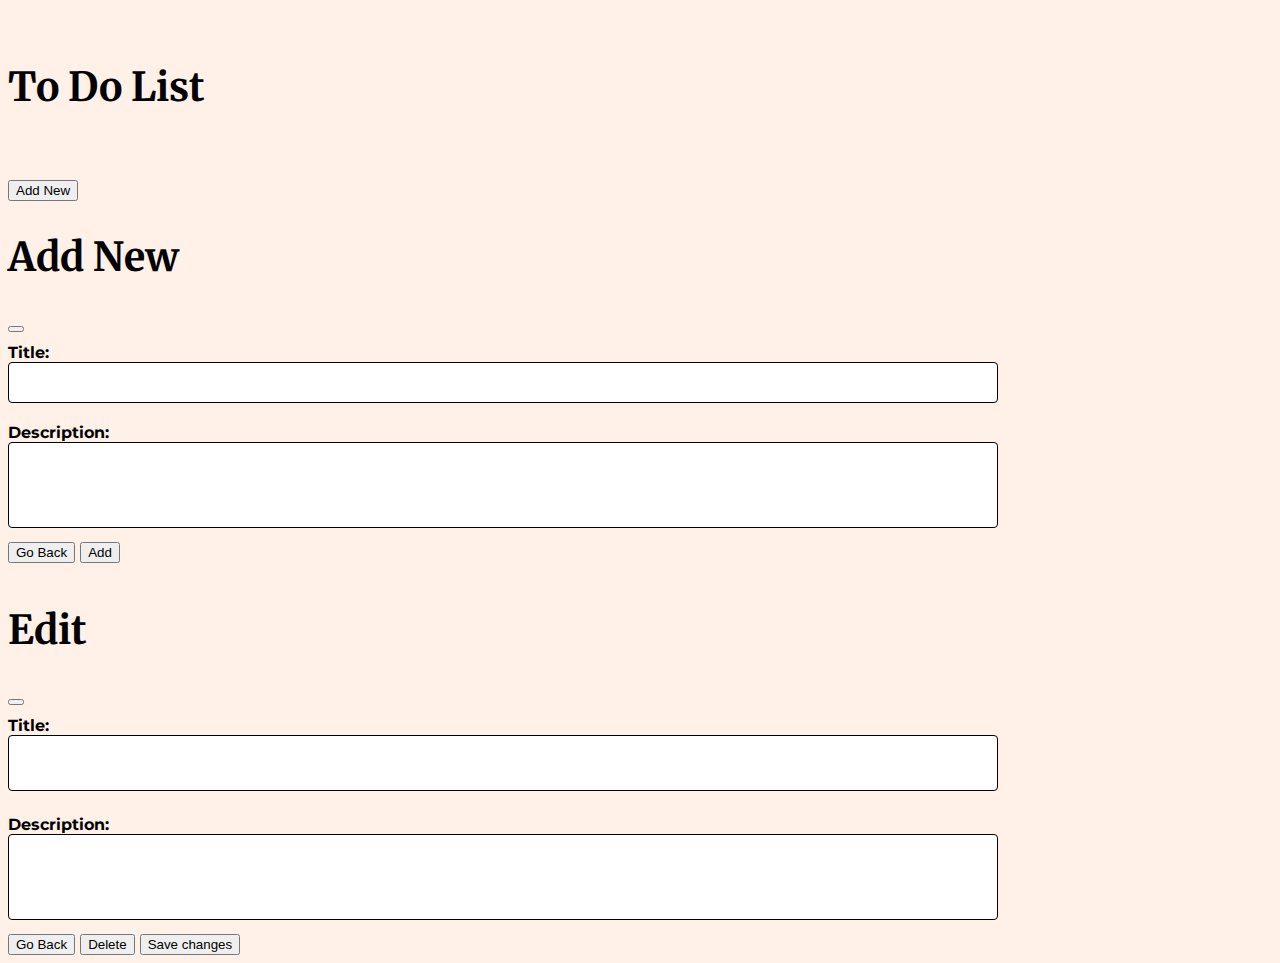
<file: index.html>
<!DOCTYPE html>
<html lang="en" dir="ltr">

<head>
  <!-- Required meta tags -->
  <meta charset="utf-8">
  <meta name="viewport" content="width=device-width, initial-scale=1">
  <!-- Fonts -->
  <link href="https://fonts.googleapis.com/css2?family=Merriweather:wght@300&family=Montserrat:wght@300&family=Sacramento&display=swap" rel="stylesheet">
  <link rel="preconnect" href="https://fonts.gstatic.com">
  <link href="https://fonts.googleapis.com/css2?family=Montserrat&display=swap" rel="stylesheet">
  <!-- Bootstrap CSS -->
  <link href="https://cdn.jsdelivr.net/npm/bootstrap@5.0.1/dist/css/bootstrap.min.css" rel="stylesheet" integrity="sha384-+0n0xVW2eSR5OomGNYDnhzAbDsOXxcvSN1TPprVMTNDbiYZCxYbOOl7+AMvyTG2x" crossorigin="anonymous">
  <!-- CSS -->
  <link rel="stylesheet" href="style.css">
  <title>To Do List</title>
</head>

<body>
  <div class="container-fluid main-container">
    <div class="row text-center">
      <div class="col">
        <h1 class="big-heading">To Do List</h1>
      </div>
    </div>

      <ul>
      </ul>


    <div class="row text-center">
      <div class="col">

        <!-- Button trigger Add New ToDo modal -->
        <button type="button" class="btn btn-primary btn-lg pressed" data-bs-toggle="modal" data-bs-target="#newModal">
          Add New
        </button>

        <!-- Add New ToDo Modal -->
        <div class="modal fade" id="newModal" tabindex="-1">
          <div class="modal-dialog modal-lg">
            <div class="modal-content modal-page">
              <div class="modal-header">
                <h1 class="modal-title big-heading text-center">Add New</h1>
                <button type="button" class="btn-close" data-bs-dismiss="modal" aria-label="Close"></button>
              </div>
              <div class="modal-body">
                <div class="container-fluid">
                  <form class="" action="index.html" method="post">
                    <div class="row">
                      <div class="col text-start">
                        <label for="title">Title:</label>
                      </div>
                      <div class="col col-sm-9">
                        <input id="userinputtitle" class="titleInput" type="text" name="title" minlength="1" maxlength="150" value="" required>
                      </div>
                    </div>
                    <div class="row">
                      <div class="col text-start">
                        <label for="description">Description:</label>
                      </div>
                      <div class="col col-sm-9">
                        <textarea id="userinputdescriptions" class="" type="text" name="description" minlength="1" maxlength ="450" rows="4" cols="40" required></textarea>
                      </div>
                    </div>
                  </form>
                </div>
              </div>
              <div class="modal-footer">
                <button type="button" class="btn btn-secondary btn-lg" data-bs-dismiss="modal">Go Back</button>
                <button id="btnAdd" type="submit" class="btn btn-primary btn-lg">Add</button>
              </div>
            </div>
          </div>
        </div>
      </div>
    </div>


<!--  Modal for Edit Button -->
<div class="modal fade" id="editModal" tabindex="-1">
  <div class="modal-dialog modal-lg">
    <div class="modal-content modal-page">
      <div class="modal-header">
        <h1 class="modal-title big-heading text-center">Edit</h1>
        <button type="button" class="btn-close" data-bs-dismiss="modal" aria-label="Close"></button>
      </div>
      <div class="modal-body">
        <div class="container-fluid">
          <form class="" action="index.html" method="post">
            <div class="row">
              <div class="col text-start">
                <label for="title">Title:</label>
              </div>
              <div class="col col-sm-9">
                <textarea id="editTitle" class="" type="text" name="title" minlength="1" maxlength="150" value="" required></textarea>
              </div>
            </div>
            <div class="row">
              <div class="col text-start">
                <label for="description">Description:</label>
              </div>
              <div class="col col-sm-9">
                <textarea id="editDescription" class="" type="text" name="description" minlength="1" maxlength ="450" rows="4" cols="40" required></textarea>
              </div>
            </div>
          </form>
        </div>
      </div>
      <div class="modal-footer">
            <button type="button" class="btn btn-secondary btn-lg" data-bs-dismiss="modal">Go Back</button>
            <button type="button" class="btn btn-danger btn-lg">Delete</button>
            <button id = "btnSave"type="submit" class="btn btn-primary btn-lg">Save changes</button>
      </div>
    </div>
  </div>
</div>
  </div>



  <!-- Option 1: Bootstrap Bundle with Popper -->
  <script src="https://cdn.jsdelivr.net/npm/bootstrap@5.0.1/dist/js/bootstrap.bundle.min.js" integrity="sha384-gtEjrD/SeCtmISkJkNUaaKMoLD0//ElJ19smozuHV6z3Iehds+3Ulb9Bn9Plx0x4" crossorigin="anonymous"></script>
  <!-- JS -->
  <script type="text/javascript" src="script.js"></script>
</body>

</html>
</file>
<file: style.css>
body {
  font-family: 'Montserrat', sans-serif;
  font-weight: bold;
  background-color: #fff1e8
}

li {
  list-style: none;
  border: 2px solid;
  border-radius: 20px;
  box-shadow: 10px 10px 5px grey;
  margin: 20px;
  padding: 20px;
}

textarea {
  width: 100%;
  padding: 12px 20px;
  border: 1px solid;
  border-radius: 4px;
  resize: none;
}

.titleInput {
  width: 100%;
  padding: 12px 20px;
  border: 1px solid;
  border-radius: 4px;
}
.modal-page{
  background-color:#fff1e8 ;
}
.big-heading {
  font-family: 'Merriweather', serif;
  font-weight: bold;
  font-size: 2.5rem;
  line-height: 1.5;
}

.row {
  padding-top: 10px;
  padding-bottom: 10px;
}

.main-container {
  width: 75%;
  margin-top: 20px;
}
.redBorder{
  border-color: red;
}
.done {
  text-decoration: line-through;
}
</file>
